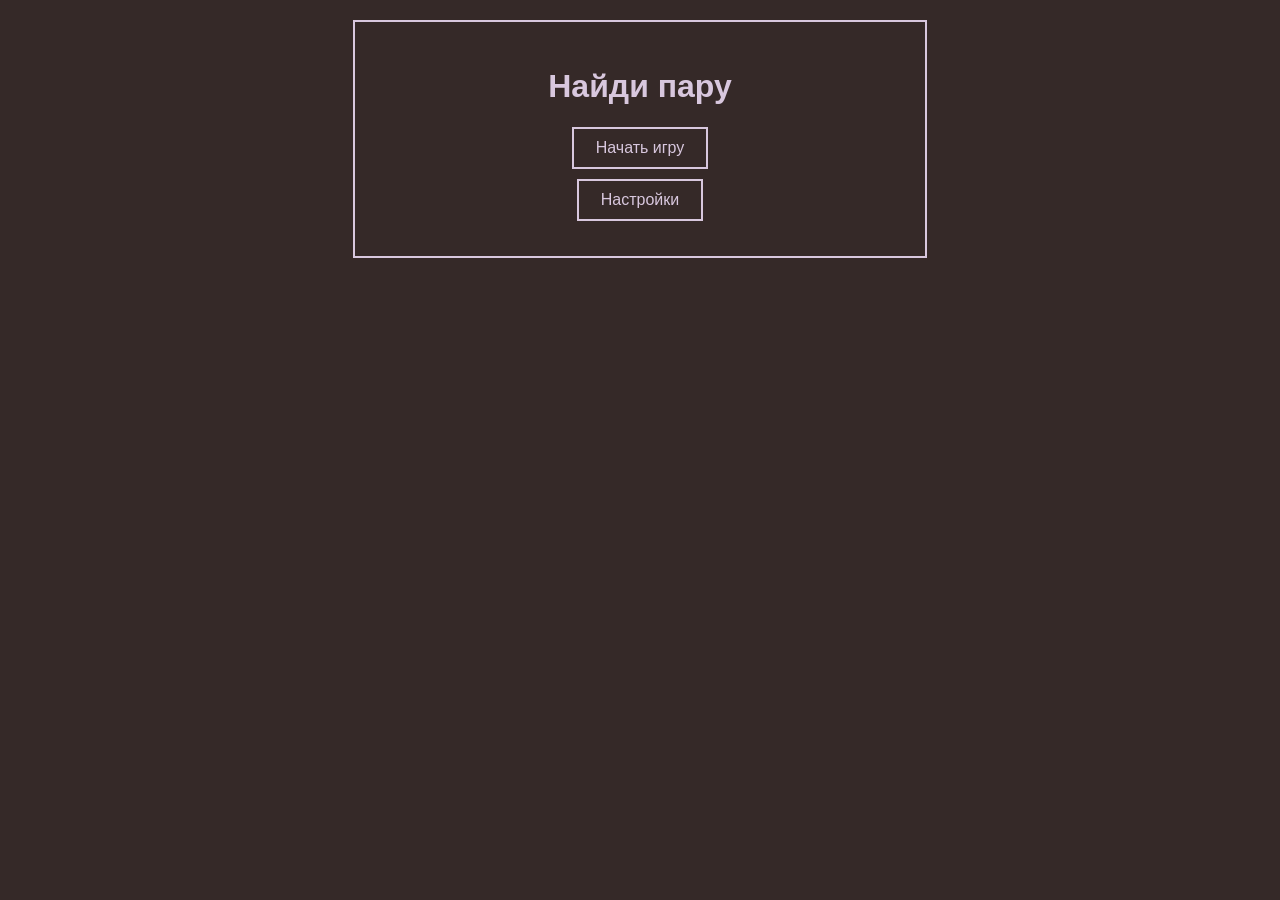
<file: index.html>
<!DOCTYPE html>
<html lang="ru">
<head>
  <meta charset="UTF-8">
  <meta name="viewport" content="width=device-width, initial-scale=1.0">
  <title>Найди пару — старт</title>
  <link rel="stylesheet" href="style.css">
</head>
<body>

  <div id="start-screen" class="screen">
    <h1>Найди пару</h1>
    <button id="btn-start">Начать игру</button>
    <button id="btn-settings">Настройки</button>
  </div>

  <div id="offline-screen" class="screen hidden">
    <h2>Нет подключения к интернету</h2>
    <p class="offline-dot">●</p>
    <p>Проверьте подключение и обновите страницу</p>
  </div>

  <script src="script.js"></script>
</body>
</html>
</file>
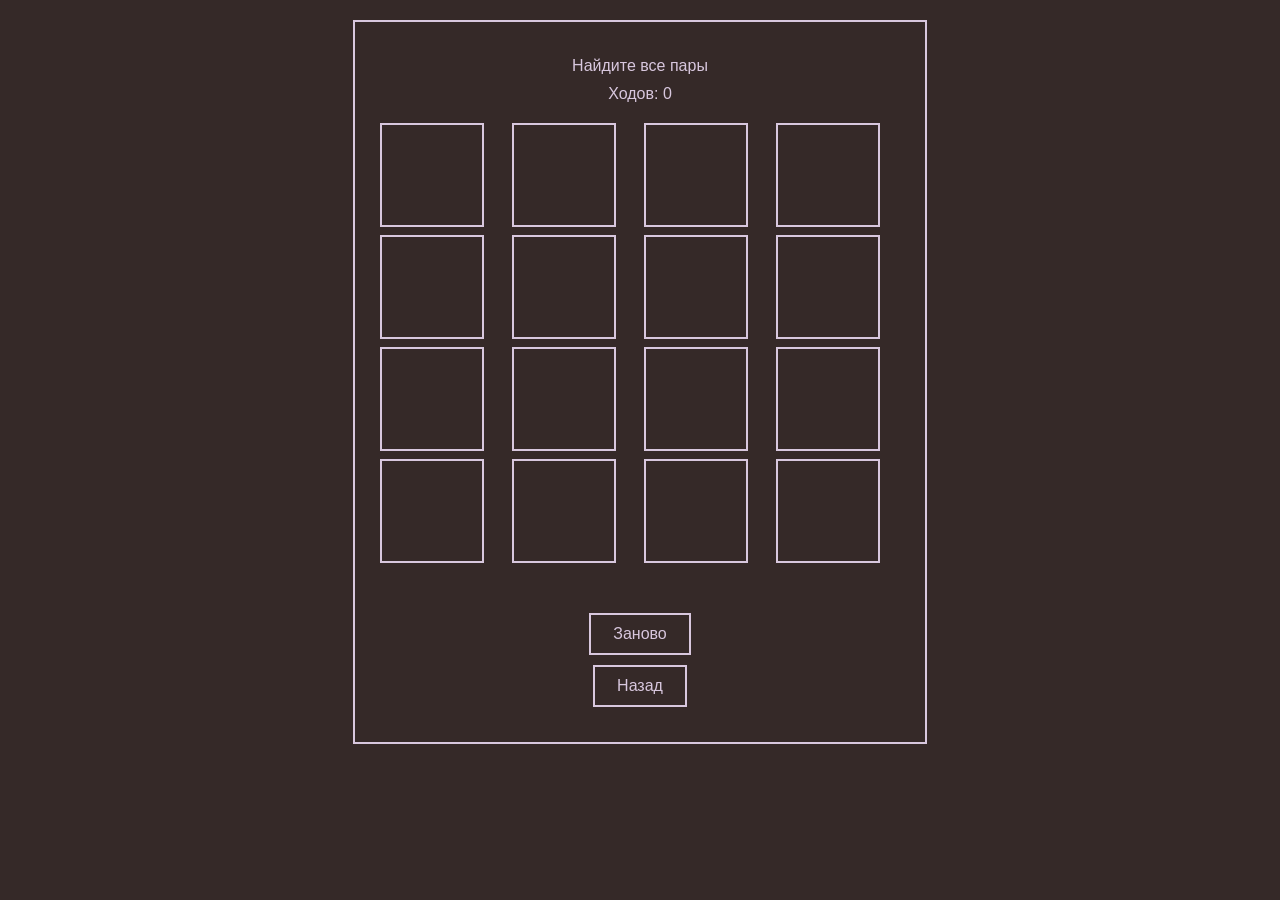
<file: game.html>
<!DOCTYPE html>
<html lang="ru">
<head>
  <meta charset="UTF-8">
  <meta name="viewport" content="width=device-width, initial-scale=1.0">
  <title>Найди пару — игра</title>
  <link rel="stylesheet" href="style.css">
</head>
<body>

  <div id="game-screen" class="screen">
    <div id="stats">Ходов: <span id="moves">0</span></div>
    <div id="board"></div>
    <button id="btn-restart">Заново</button>
    <button id="btn-game-back">Назад</button>
  </div>

  <div id="offline-screen" class="screen hidden">
    <h2>Нет подключения к интернету</h2>
    <p class="offline-dot">●</p>
    <p>Проверьте подключение и обновите страницу</p>
  </div>

  <script src="script.js"></script>
</body>
</html>
</file>
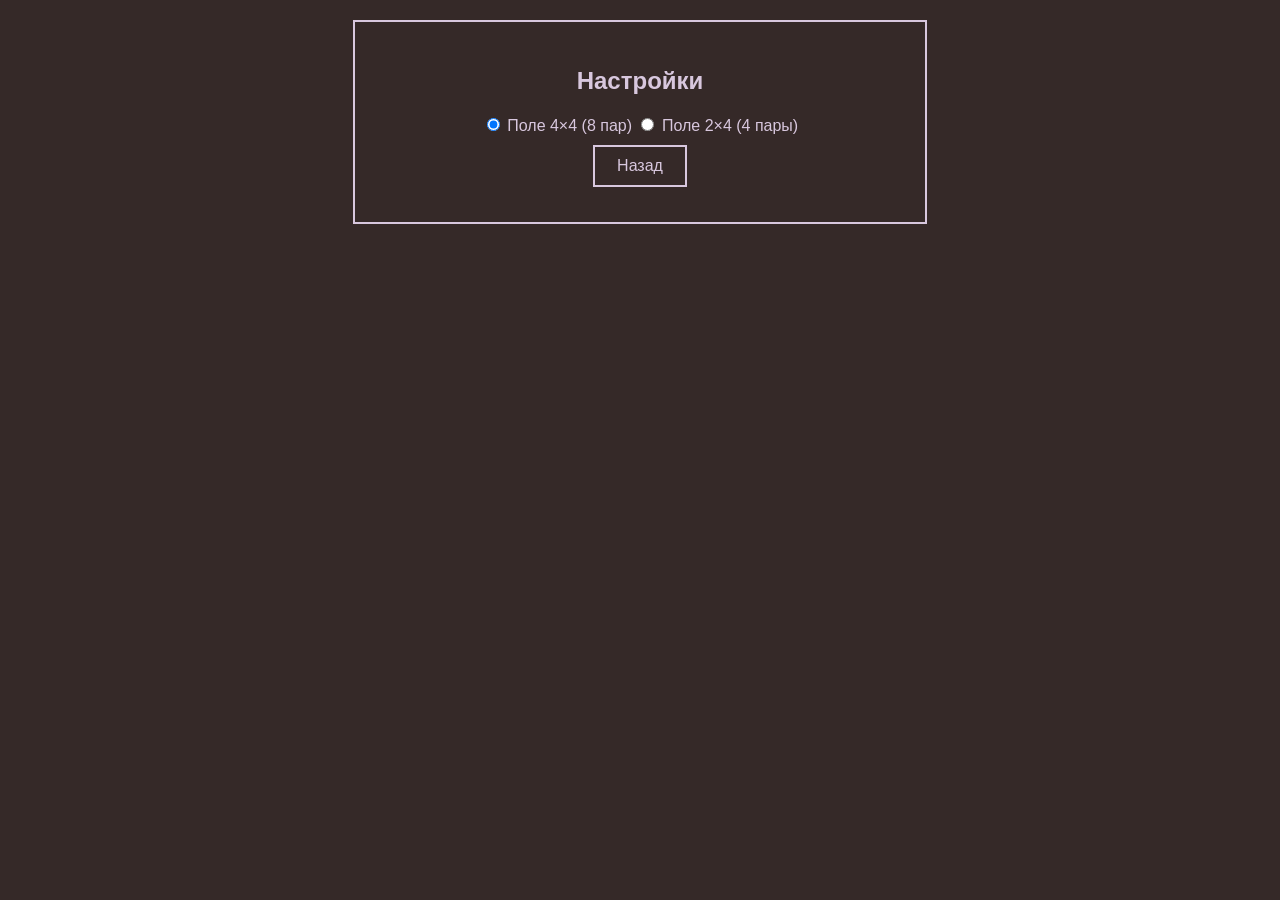
<file: settings.html>
<!DOCTYPE html>
<html lang="ru">
<head>
  <meta charset="UTF-8">
  <meta name="viewport" content="width=device-width, initial-scale=1.0">
  <title>Найди пару — настройки</title>
  <link rel="stylesheet" href="style.css">
</head>
<body>

  <div id="settings-screen" class="screen">
    <h2>Настройки</h2>
    <label><input type="radio" name="size" value="4" checked> Поле 4×4 (8 пар)</label>
    <label><input type="radio" name="size" value="8"> Поле 2×4 (4 пары)</label>
    <button id="btn-back">Назад</button>
  </div>

  <div id="offline-screen" class="screen hidden">
    <h2>Нет подключения к интернету</h2>
    <p class="offline-dot">●</p>
    <p>Проверьте подключение и обновите страницу</p>
  </div>

  <script src="script.js"></script>
</body>
</html>
</file>
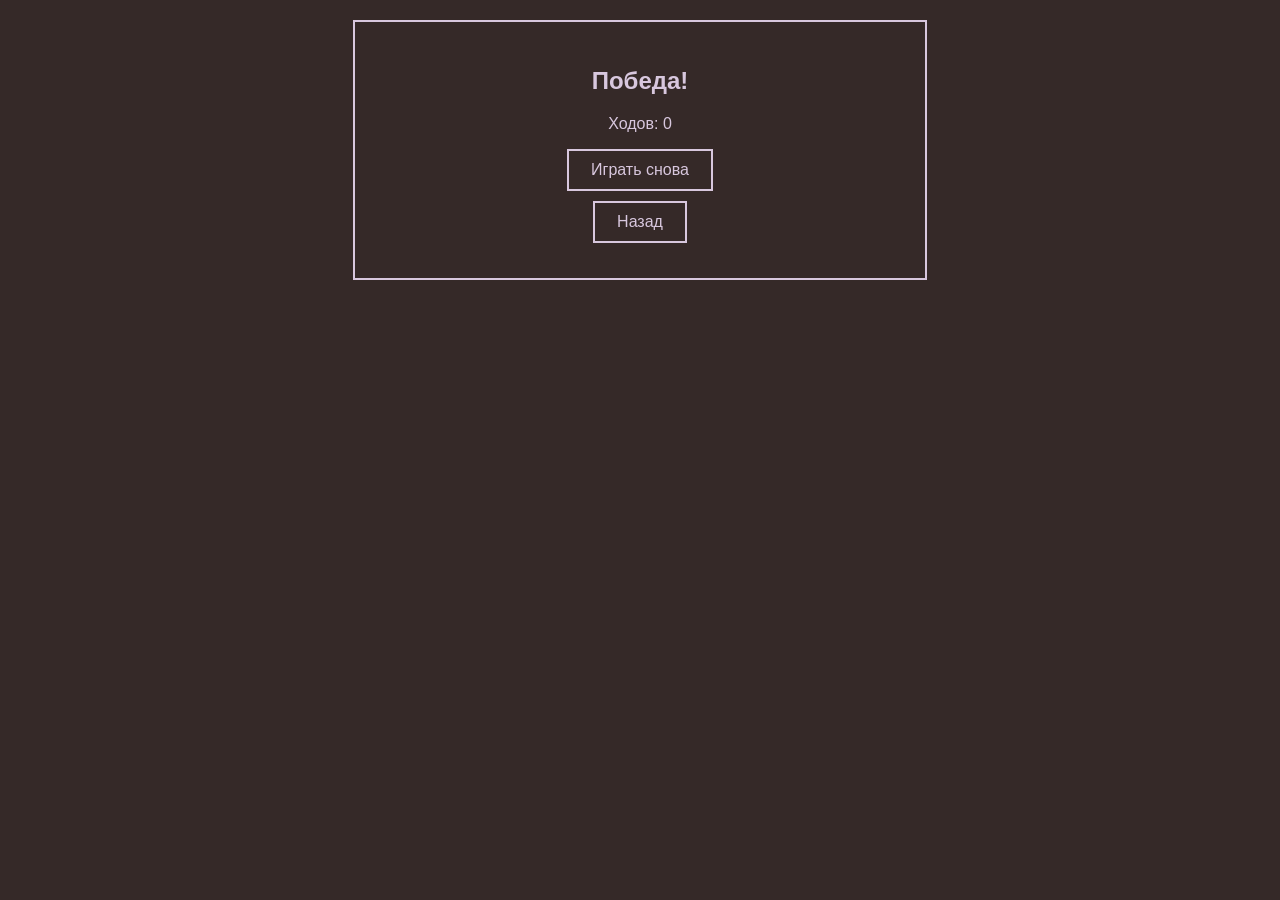
<file: win.html>
<!DOCTYPE html>
<html lang="ru">
<head>
  <meta charset="UTF-8">
  <meta name="viewport" content="width=device-width, initial-scale=1.0">
  <title>Найди пару — победа</title>
  <link rel="stylesheet" href="style.css">
</head>
<body>

  <div id="win-screen" class="screen">
    <h2>Победа!</h2>
    <p>Ходов: <span id="final-moves">0</span></p>
    <button id="btn-play-again">Играть снова</button>
    <button id="btn-win-back">Назад</button>
  </div>

  <div id="offline-screen" class="screen hidden">
    <h2>Нет подключения к интернету</h2>
    <p class="offline-dot">●</p>
    <p>Проверьте подключение и обновите страницу</p>
  </div>

  <script src="script.js"></script>
</body>
</html>
</file>
<file: style.css>
body {
  font-family: Verdana, sans-serif;
  background: #352928;
  color: #D8C7DE;
  margin: 20px;
}

.screen {
  text-align: center;
  max-width: 520px;
  margin: 0 auto;
  padding: 25px;
  border: 2px solid #D8C7DE;
  background: #352928;
}

.hidden {
  display: none;
}

h1, h2 {
  color: #D8C7DE;
}

button {
  display: block;
  margin: 10px auto;
  padding: 10px 22px;
  font-size: 16px;
  cursor: pointer;
  border: 2px solid #D8C7DE;
  background: #352928;
  color: #D8C7DE;
}

button:hover {
  background: #D8C7DE;
  color: #352928;
}

#board {
  display: grid;
  gap: 8px;
  justify-content: center;
  margin: 20px auto;
}

#board-caption {
  text-align: center;
  margin: 10px 0;
  font-size: 16px;
  color: #D8C7DE;
}

.card {
  width: 100px;
  height: 100px;
  background: #352928;
  border: 2px solid #D8C7DE;
  cursor: pointer;
  display: flex;
  justify-content: center;
  align-items: center;
  font-size: 64px;
  user-select: none;
  animation: flip 0.2s;
}

@keyframes flip {
  from { transform: scale(0.9); }
  to   { transform: scale(1);   }
}

.card span {
  display: none;
}

.card.flipped,
.card.matched {
  background: #D8C7DE;
}

.card.flipped span,
.card.matched span {
  display: block;
}

.card.matched {
  background: #D8C7DE;
  border: 4px solid #352928;
  cursor: default;
}

/* === Мобильная версия === */
@media (max-width: 600px) {
  body {
    margin: 0;
    padding: 12px;
    font-size: 16px;
  }

  .screen {
    padding: 20px 12px;
    max-width: 100%;
    border-left: none;
    border-right: none;
  }

  h1 { font-size: 26px; margin: 12px 0; }
  h2 { font-size: 20px; margin: 10px 0; }

  button {
    width: 100%;
    padding: 16px;
    font-size: 18px;
    margin: 8px 0;
  }

  #stats {
    font-size: 20px;
    margin-bottom: 12px;
  }

  #board {
    gap: 6px;
    margin: 15px auto;
    width: 100%;
  }

  #board-caption {
    font-size: 18px;
    margin: 10px 0;
  }

  .card {
    width: 100%;
    height: auto;
    aspect-ratio: 1 / 1;
    font-size: 48px;
    border-width: 2px;
  }

  .card.matched {
    border-width: 3px;
  }

  .offline-dot {
    font-size: 50px;
  }
}

/* === Экран "Нет интернета" === */
#offline-screen {
  border-color: #D8C7DE;
}

.offline-dot {
  font-size: 60px;
  color: #D8C7DE;
  animation: blink 1s infinite;
}

@keyframes blink {
  0%   { opacity: 1; }
  50%  { opacity: 0.2; }
  100% { opacity: 1; }
}
</file>
